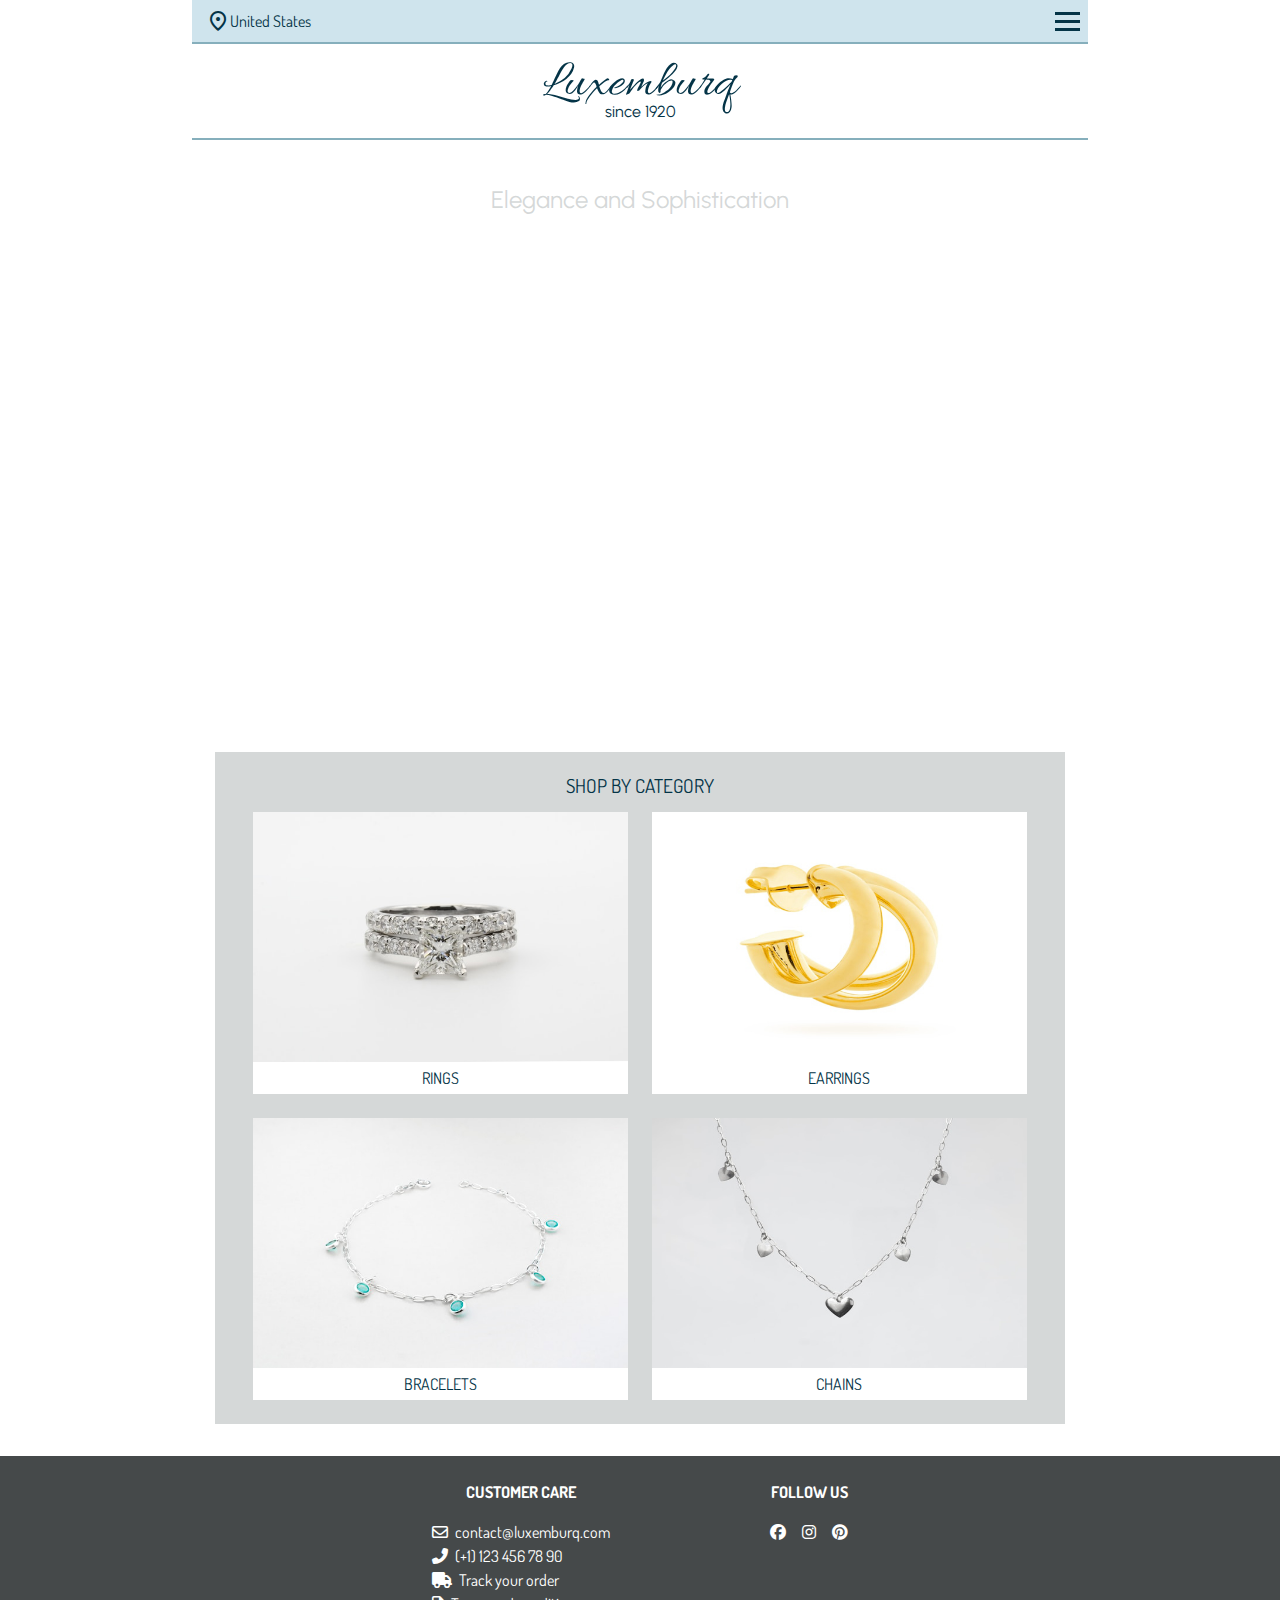
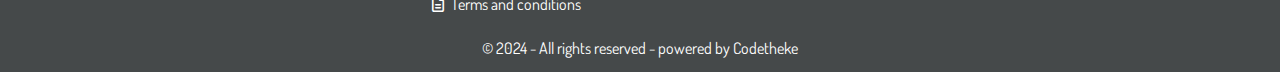
<file: index.html>
<!DOCTYPE html>
<html lang="en">
    <head>
        <title>Luxemburq &reg;</title>
        <meta charset="UTF-8">
        <meta http-equiv="X-UA-Compatible" content="ie=edge">

        <!-- Favicon -->
        <link rel="icon" type="image/x-icon" href="images/favicon.ico">
        <link rel="icon" type="image/ico" href="images/favicon-32x32.png">
        
        <!--Responsive website -->
        <meta name="viewport" content="width=device-width, initial-scale=1.0">
        <!-- This is how we link to an external css file -->
        
        <!--EXTERNAL CSS -->
        <link rel="stylesheet" href="css/reset.css"> 
        
        <!-- Font Awesome -->
        <link rel="stylesheet" href="https://cdnjs.cloudflare.com/ajax/libs/font-awesome/6.3.0/css/all.min.css"> 

        <!-- Google Icons-->
        <link rel="stylesheet" href="https://fonts.googleapis.com/css2?family=Material+Symbols+Outlined:opsz,wght,FILL,GRAD@20..48,100..700,0..1,-50..200" />

        <!-- Google Fonts -->
        <link rel="preconnect" href="https://fonts.googleapis.com">
        <link rel="preconnect" href="https://fonts.gstatic.com" crossorigin>
        <link href="https://fonts.googleapis.com/css2?family=Allura&family=Dosis:wght@200..800&family=Urbanist:ital,wght@0,100..900;1,100..900&display=swap" rel="stylesheet">
        
        <!--EXTERNAL CSS -->        
        
        <link rel="stylesheet" href="css/reset.css">
        <link rel="stylesheet" href="css/style.css">
                       
    </head>
    
    <body>
        <header class="header">
            <section class="header-one">
                <div class="location">    

                    <button class="location-btn">
                        <span class="material-symbols-outlined">location_on</span>
                        <span>United States</span>             
                    </button>

                    <ul class="country-options">
                        <li class="first">United States</li>
                        <li class="second"><a href="pages/france.html">France</a></li>
                        <li class="third"><a href="#">India</a></li>
                        <li class="fourth"><a href="#">South Corea</a></li>
                    </ul>
                </div>         
                 
                <nav class="navigation">
                    <input type="checkbox" class="toggleMenu">
                    <div class="hamburger"></div>
    
                    
                    

                    <ul class="aContainer menu">
                        <li class="txt"><a href="#">Home</a></li>
                        <li class="accordion">
                            <div class="aHeader">
                                <h3><button class="question">Shop                                                                           
                                    <i class="fa-solid fa-caret-down"></i>                                       
                                    <i class="fa-solid fa-caret-right"></i>
                                    </button>
                                </h3>
                            </div>
                            <article class="aContent">
                                <ul class="aInner">
                                    <li class="childList"><a href="#">Bracelete</a></li>
                                    <li class="childList"><a href="#">Earrings</a></li>
                                    <li class="childList"><a href="#">Chain</a></li>
                                    <li class="childList"><a href="#">Rings</a></li>
                                </ul>                                    
                            </article>
                        </li>
                        <li class="accordion">
                            <div class="aHeader">
                                <h3><button class="question">Stores                                                                             
                                    <i class="fa-solid fa-caret-down"></i>                                       
                                    <i class="fa-solid fa-caret-right"></i>
                                    </button>
                                </h3>
                            </div>
                            <article class="aContent">
                                <ul class="aInner">
                                    <li class="childList"><a href="#">Bombay</a></li>
                                    <li class="childList"><a href="#">New York</a></li>
                                    <li class="childList"><a href="pages/france.html">Paris</a></li>
                                    <li class="childList"><a href="#">Seoul</a></li>
                                </ul>                                    
                            </article>                           
                        </li>
                                              
                        <li class="txt"><a href="#">About us</a></li>
                        <li class="txt"><a href="#">Terms and conditions</a></li>
                        <li class="menu-media">
                            <a href="https://www.facebook.com/codetheke" target="_blank"><i class="fa-brands fa-facebook"></i></a>
                            <a href="https://instagram.com/codetheke" target="_blank"><i class="fa-brands fa-instagram"></i></a>
                            <a href="https://www.pinterest.com/" target="_blank"><i class="fa-brands fa-pinterest"></i></a>
                        </li>
                    </ul>

                    
                </nav>
            </section>
            <section class="header-two">
                <a href="#" class="brand">
                    <ul>
                        <li class="logo">Luxemburq</li>
                        <li class="logo-2">since 1920</li>
                    </ul>
                </a>
            </section>            
        </header>

        <main class="hero-slideshow">
            <section class="jewerly-body-slideshow">
                <h1 class="jewerly-title-slideshow">Elegance and Sophistication</h1>
                   <section class="jewerly-slideshow">
                       <img src="images/blueRing.jpg" alt="img 01">
                       <img src="images/diamondChain.jpg" alt="img 02">
                       <img src="images/whiteEarrings.jpg" alt="img 03">                                                       
                   </section>         
            </section>
        </main>

        <article class="category">
            <h1>Shop by category</h1>
            <section class="category-mosaic">
                <figure class="category-img">
                    <img src="images/ring.jpg" alt="ring">
                                        
                    <figcaption><a href="#">rings</a></figcaption>  
                </figure>
                
                <figure class="category-img">
                    <img src="images/earringsN.jpg" alt="ring">
                    <figcaption><a href="#">earrings</a></figcaption>
                </figure>
                <figure class="category-img">
                    <img src="images/braceletN.jpg" alt="ring">
                    <figcaption><a href="#">bracelets</a></figcaption>
                </figure>
                <figure class="category-img">                    
                    <img src="images/chainN.jpg" alt="ring">
                    <figcaption><a href="#">chains</a></figcaption>
                </figure>
            </section>
            
            
        </article>


        <footer class="footer">
            <section class="customer">
                <section class="communication">
                    <h2 class="footerTitle">Customer care</h2>
                    <ul class="customerMngm">
                        <li><a href="mailto:contact@claire.com"><i class="fa-regular fa-envelope"></i> contact@luxemburq.com</a></li>
                        <li><a href="tel:+11234567890"><i class="fa-solid fa-phone-flip"></i> (+1) 123 456 78 90</a></li>
                        <li><a href="#"><i class="fa-solid fa-truck"></i> Track your order</a></li>    
                        <li><a href="#"><i class="fa-regular fa-file-lines"></i> Terms and conditions</a></li>                    
                    </ul>                   
                </section>

                

                <section class="socialMedia">
                    <h2 class="footerTitle">Follow Us</h2>
                    <ul class="socialIcons">                        
                        <li><a href="https://www.facebook.com/codetheke" target="_blank"><i class="fa-brands fa-facebook"></i></a></li>
                        <li><a href="https://www.instagram.com/codetheke/" target="_blank"><i class="fa-brands fa-instagram"></i></a></li>
                        <li><a href="https://www.pinterest.com/" target="_blank"><i class="fa-brands fa-pinterest"></i> </a></li>
                                               
                    </ul>
                </section>
            </section>


            <section class="bottomCopyR">
                <p>&copy; 2024 - All rights reserved - powered by <a href="https://www.youtube.com/@Codetheke/videos" target="_blank">Codetheke</a></p>
                
            </section>            
        </footer>   

        <!-- Script file -->
        
        <script src="scripts/script.js"></script> 
       
        
    </body>


</html>
</file>
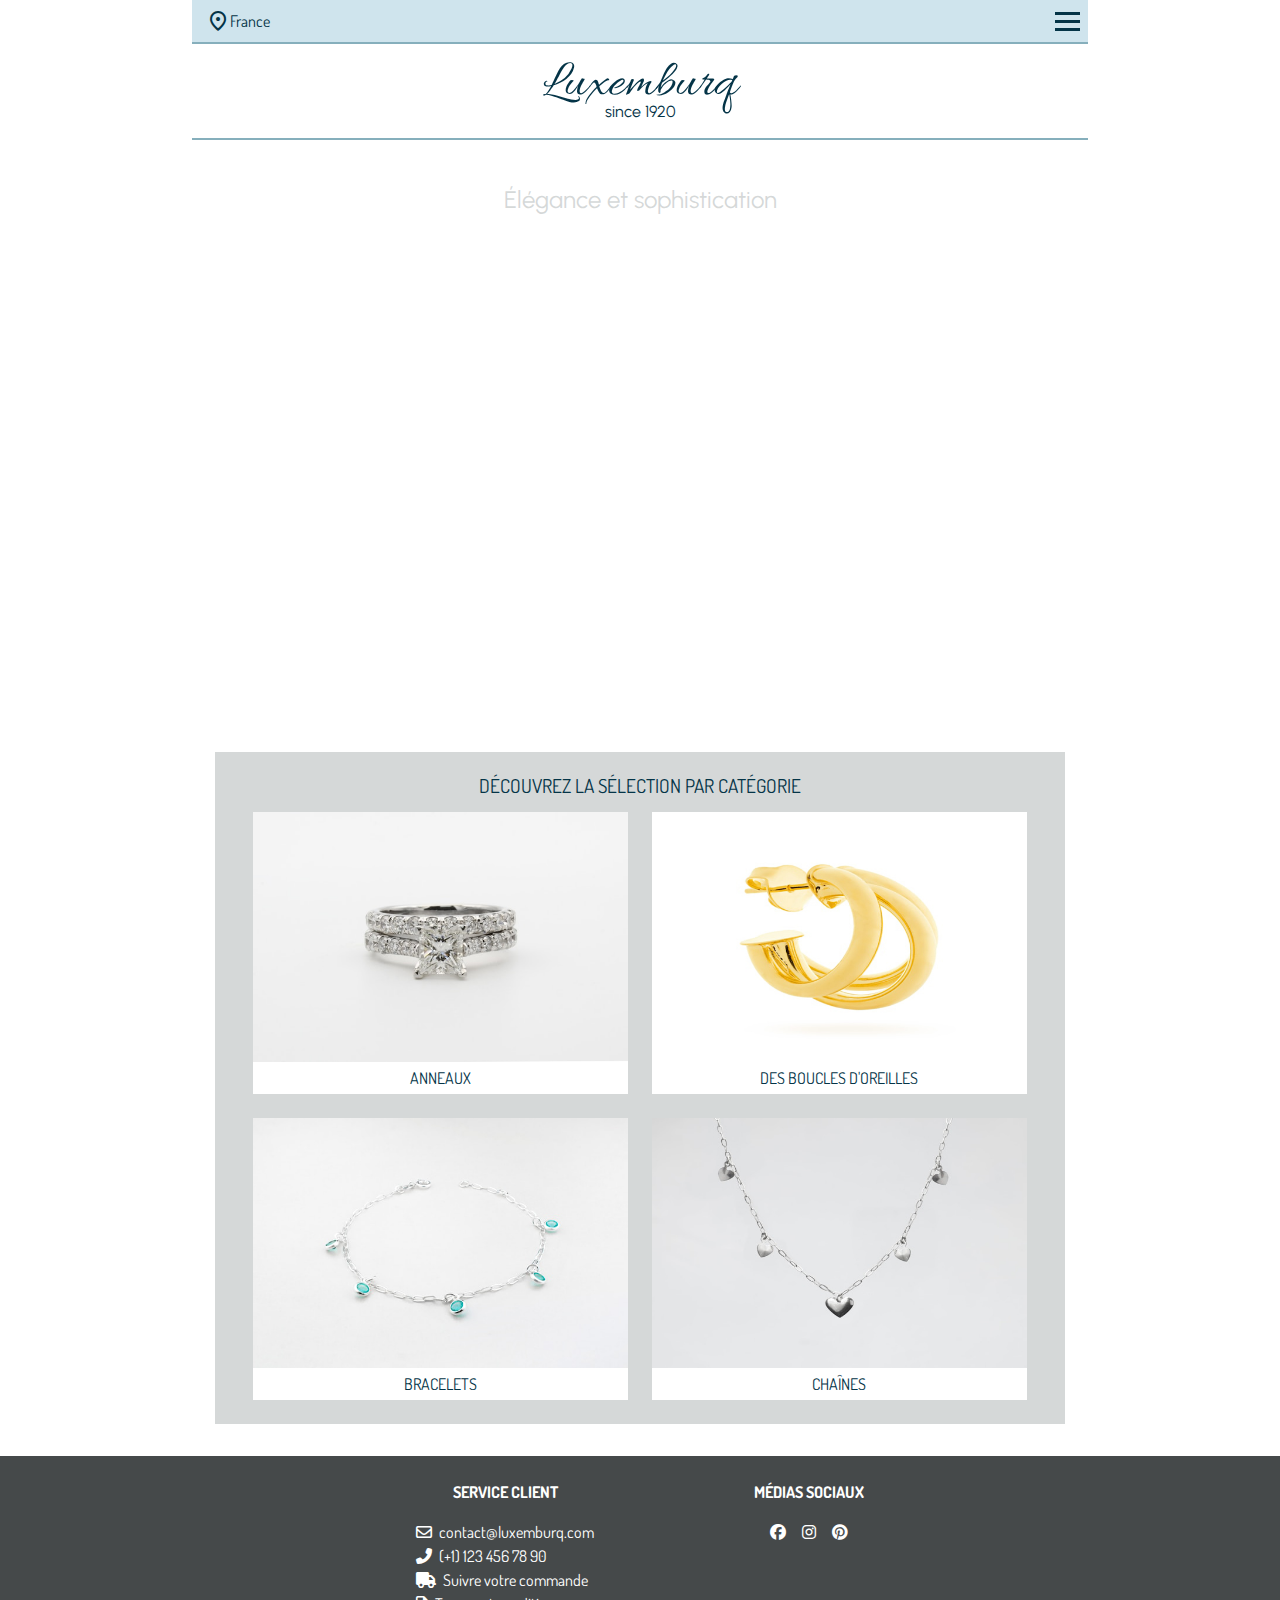
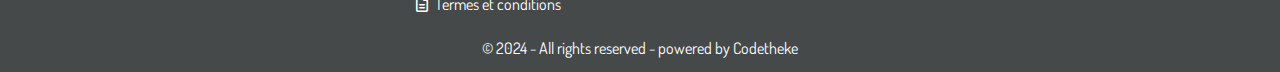
<file: pages/france.html>
<!DOCTYPE html>
<html lang="en">
    <head>
        <title>Luxemburq &reg;</title>
        <meta charset="UTF-8">
        <meta http-equiv="X-UA-Compatible" content="ie=edge">

        <!-- Favicon -->
        <link rel="icon" type="image/x-icon" href="../images/favicon.ico">
        <link rel="icon" type="image/ico" href="../images/favicon-32x32.png">
        
        <!--Responsive website -->
        <meta name="viewport" content="width=device-width, initial-scale=1.0">
        <!-- This is how we link to an external css file -->
                       
        <!-- Font Awesome -->
        <link rel="stylesheet" href="https://cdnjs.cloudflare.com/ajax/libs/font-awesome/6.3.0/css/all.min.css"> 

        <!-- Google Icons-->
        <link rel="stylesheet" href="https://fonts.googleapis.com/css2?family=Material+Symbols+Outlined:opsz,wght,FILL,GRAD@20..48,100..700,0..1,-50..200" />

        <!-- Google Fonts -->
        <link rel="preconnect" href="https://fonts.googleapis.com">
        <link rel="preconnect" href="https://fonts.gstatic.com" crossorigin>
        <link href="https://fonts.googleapis.com/css2?family=Allura&family=Dosis:wght@200..800&family=Urbanist:ital,wght@0,100..900;1,100..900&display=swap" rel="stylesheet">
        
        <!--EXTERNAL CSS --> 
        <link rel="stylesheet" href="../css/reset.css">                      
        <link rel="stylesheet" href="../css/style.css">
                       
    </head>
    
    <body>
        <header class="header">
            <section class="header-one">
                <div class="location">    

                    <button class="location-btn">
                        <span class="material-symbols-outlined">location_on</span>
                        <span>France</span>             
                    </button>

                    <ul class="country-options">
                        <li class="first">France</li>
                        <li class="second"><a href="#">Inde</a></li>
                        <li class="third"><a href="#">Corée du Sud</a></li>
                        <li class="fourth"><a href="../index.html">États-Unis d'Amérique</a></li>
                    </ul>
                </div>         
                 
                <nav class="navigation">
                    <input type="checkbox" class="toggleMenu">
                    <div class="hamburger"></div>
    
                    
                    

                    <ul class="aContainer menu">
                        <li class="txt"><a href="#">Home</a></li>
                        <li class="accordion">
                            <div class="aHeader">
                                <h3><button class="question">Shop                                                                           
                                    <i class="fa-solid fa-caret-down"></i>                                       
                                    <i class="fa-solid fa-caret-right"></i>
                                    </button>
                                </h3>
                            </div>
                            <article class="aContent">
                                <ul class="aInner">
                                    <li class="childList"><a href="#">Bracelete</a></li>
                                    <li class="childList"><a href="#">Earrings</a></li>
                                    <li class="childList"><a href="#">Chain</a></li>
                                    <li class="childList"><a href="#">Rings</a></li>
                                </ul>                                    
                            </article>
                        </li>
                        <li class="accordion">
                            <div class="aHeader">
                                <h3><button class="question">Stores                                                                             
                                    <i class="fa-solid fa-caret-down"></i>                                       
                                    <i class="fa-solid fa-caret-right"></i>
                                    </button>
                                </h3>
                            </div>
                            <article class="aContent">
                                <ul class="aInner">
                                    <li class="childList"><a href="#">Bombay</a></li>
                                    <li class="childList"><a href="#">New York</a></li>
                                    <li class="childList"><a href="#">Paris</a></li>
                                    <li class="childList"><a href="#">Seoul</a></li>
                                </ul>                                    
                            </article>                           
                        </li>
                                              
                        <li class="txt"><a href="#">About us</a></li>
                        <li class="txt"><a href="#">Terms and conditions</a></li>
                        <li class="menu-media">
                            <a href="https://www.facebook.com/codetheke" target="_blank"><i class="fa-brands fa-facebook"></i></a>
                            <a href="https://instagram.com/codetheke" target="_blank"><i class="fa-brands fa-instagram"></i></a>
                            <a href="https://www.pinterest.com/" target="_blank"><i class="fa-brands fa-pinterest"></i></a>
                        </li>
                    </ul>

                    
                </nav>
            </section>
            <section class="header-two">
                <a href="#" class="brand">
                    <ul>
                        <li class="logo">Luxemburq</li>
                        <li class="logo-2">since 1920</li>
                    </ul>
                </a>
            </section>            
        </header>

        <main class="hero-slideshow">
            <section class="jewerly-body-slideshow">
                <h1 class="jewerly-title-slideshow">Élégance et sophistication</h1>
                   <section class="jewerly-slideshow">
                       <img src="../images/blueRing.jpg" alt="img 01">
                       <img src="../images/diamondChain.jpg" alt="img 02">
                       <img src="../images/whiteEarrings.jpg" alt="img 03">                                                       
                   </section>         
            </section>
        </main>

        <article class="category">
            <h1>Découvrez la sélection par catégorie</h1>
            <section class="category-mosaic">
                <figure class="category-img">
                    <img src="../images/ring.jpg" alt="ring">                                        
                    <figcaption><a href="#">anneaux</a></figcaption>  
                </figure>
                
                <figure class="category-img">
                    <img src="../images/earringsN.jpg" alt="ring">
                    <figcaption><a href="#">des boucles d'oreilles</a></figcaption>
                </figure>
                <figure class="category-img">
                    <img src="../images/braceletN.jpg" alt="ring">
                    <figcaption><a href="#">bracelets</a></figcaption>
                </figure>
                <figure class="category-img">                    
                    <img src="../images/chainN.jpg" alt="ring">
                    <figcaption><a href="#">Chaînes</a></figcaption>
                </figure>
            </section>
            
            
        </article>


        <footer class="footer">
            <section class="customer">
                <section class="communication">
                    <h2 class="footerTitle">Service Client</h2>
                    <ul class="customerMngm">
                        <li><a href="mailto:contact@claire.com"><i class="fa-regular fa-envelope"></i> contact@luxemburq.com</a></li>
                        <li><a href="tel:+11234567890"><i class="fa-solid fa-phone-flip"></i> (+1) 123 456 78 90</a></li>
                        <li><a href="#"><i class="fa-solid fa-truck"></i> Suivre votre commande</a></li>    
                        <li><a href="#"><i class="fa-regular fa-file-lines"></i> Termes et conditions</a></li>                    
                    </ul>                   
                </section>

                

                <section class="socialMedia">
                    <h2 class="footerTitle">Médias Sociaux</h2>
                    <ul class="socialIcons">                        
                        <li><a href="https://www.facebook.com/codetheke" target="_blank"><i class="fa-brands fa-facebook"></i></a></li>
                        <li><a href="https://www.instagram.com/codetheke/" target="_blank"><i class="fa-brands fa-instagram"></i></a></li>
                        <li><a href="https://www.pinterest.com/" target="_blank"><i class="fa-brands fa-pinterest"></i> </a></li>
                                               
                    </ul>
                </section>
            </section>


            <section class="bottomCopyR">
                <p>&copy; 2024 - All rights reserved - powered by <a href="https://www.youtube.com/@Codetheke/videos" target="_blank">Codetheke</a></p>
                
            </section>            
        </footer>   

        <!-- Script file -->
        
        <script src="../scripts/script.js"></script> 
       
        
    </body>


</html>
</file>
<file: css/style.css>
/* ============================================================================= 
SCREEN MAX 800 - Mobile Size
============================================================================= */
:root{

  /* Colors */  
  --color-text: #043447;
  --color-bg-one: hsl(197, 89%, 80%);
  --color-bg-one-opacity: #cfe4ed;
  /* --color-bg-one-opacity: #CFE4ED; */
  /* --color-bg-one-opacity: red; */
 
  --color-bg-two:#86AFBC;
  --color-bg-three: rgb(171, 177, 178, .5);

  /* Texts */
  --font-logo: "Allura", cursive;
  --font-subLogo: "Urbanist", sans-serif;
  --font-content: "Dosis", sans-serif;
}

body{
  height: 100vh; 
  display: flex;
  flex-direction: column;
  align-items: center; 
  font-family: "Dosis", sans-serif; 
  font-size: 1rem;
}

/*........................Links.............................. */

a{
  text-decoration: none;
  color: var(--color-text);
}

/* ----------------------------------------------------------------
Navigation bar
---------------------------------------------------------------- */
.header{ 
  position: sticky;
  top: 0;
  left: 0;
  width: 100%;
  
  transition: 0.3s;
}

.header-one{
  
  background-color: var(--color-bg-one-opacity);
  border-bottom: solid 2px var(--color-bg-two);
  display: flex;
  justify-content: space-between;
  align-items: center;
  padding: .5em;
  
}
.header-two{
  padding-top: 1.25em;
  padding-bottom: 1.25em;
  border-bottom: solid 2px var(--color-bg-two);
  background-color: #FFF;
  display: flex;
  justify-content:center;
  align-items: center;
}

/*................Loctation dropdown menu.................... */

.location-btn {  
  background-color: transparent;
  color: var(--color-text);
  /* padding: .2em; */
  font-size: 1em;
  font-family: var(--font-content);  
  border: none;
  cursor: pointer;

  display: flex;
  flex-direction: row;
  align-items: center;
}


.location {
  align-items: center;
  position: relative;
  display: inline-block;
}

.country-options {
  display: none;
  position: absolute;  
  min-width: 6em;
}
.country-options li{
  background-color: rgb(255, 255, 255, 1);
}
.country-options .first{
  font-size: .8em;
  background-color: transparent;
  color: transparent;
  padding-top: 0; 
}

.country-options .second,
.country-options .third,
.country-options .fourth{
  border-left: solid 1px var(--color-bg-one-opacity);
  border-right: solid 1px var(--color-bg-one-opacity);
}
.country-options .fourth{
  border-bottom: solid 1px var(--color-bg-one-opacity);
}
.country-options .second{
  border-top: solid 1px var(--color-bg-one-opacity);
}



.country-options a {
  color: var(--color-text);  
  padding: .5em .25em;
  /* text-decoration: none; */
  display: block;
}

.country-options a:hover {
  background-color: var(--color-bg-two);
  color: #fff;
}

.location:hover .country-options{
  display: block;
  /* margin-top: 1em; */
}

.location:hover .location-btn {
  
  color: #fff;
}

/*........................................................... */

.brand{
  
  text-align: center;
  line-height: .8;
}
.logo{
  font-family: var(--font-logo);
  font-size: 3.25em; 
  
}
.logo-2{
  font-family:var(--font-subLogo);
  font-size: 1em;
}

/*.........................Menu.............................. */
.menu{
  font-size:  clamp(1.5rem, 1.5vw, 2rem);
  display: flex;
  flex-direction: column;
  align-items:flex-start;
  justify-content: center;
  padding-left: 3em;
  

  position: fixed;
  top: 0;
  right: -300px;
  background-color: var(--color-bg-one-opacity);
  width: 300px;
  height: 100%;
  
  z-index: 3;
  transition: 0.5s;
}
.menu li{  
  margin-top: 1.5em;
}

.aInner li{
  margin-top: .25em;
  cursor: pointer;
}

.menu-media{  
  display: flex;
  flex-direction: row;  
  flex-wrap: nowrap;
  gap: 1.2em;
}

.menu-media .fa-brands:hover{
  color: #fff;
}

.menu .txt:hover{
  font-weight: 700;
}
.aInner li:hover{
  font-weight: 700;
}

.question:hover{
  cursor: pointer;
  font-weight: 700;
}
/* .aInner li:hover::before{
  content: '\f068';
  display: inline-block;
  font-family: 'Font Awesome 6 Free';
  font-weight: 900;    
  padding-right: .25em;
} */

/*.........................Accordion - stores and jewerly.............................. */

.accordion {
  position: relative;
}
  
.aHeader button {    
  display: flex;
  /* justify-content: center; */
  align-items: center;
  width: 100%;    
  /* padding: .25rem .25rem; */
  padding: 0;
  border: 0;  
  /* text-align: center; */
  font-size:  clamp(1.5rem, 1.5vw, 2rem);        
  font-family: var(--font-content);
  background-color: var(--color-bg-one-opacity);
  color: var(--color-text);
}
.fa-caret-down:hover, 
.fa-caret-right:hover{
  color: #FFF;
}

.fa-caret-down, .fa-caret-right {
  padding-left: .25em;
  width: 1rem;
  font-weight: 900;
  font-size: clamp(1rem, 1.5vw, 2rem);
}

.fa-caret-right {
  display: block;
}
.fa-caret-down {
  display: none;
}
.accordion.isOpen .fa-caret-down {
  display: block;
}
.accordion.isOpen .fa-caret-right {
  display: none;
}      
  
.aContent {
  height: 0;
  overflow: hidden;
  transition: height 0.5s ease-out;        
}
  
.aInner{          

  /* padding: 1rem 1rem; */
  font-size: .8em;
  padding-top: .5em;
  margin-left: .5em;
  text-align:left;
  /* background-color: white; */
  line-height: 1.5;  
}



/*.........................Menu-Icon.............................. */
.hamburger{
  position: relative;
  width: 25px;
  height: 3px;
  background:var(--color-text);  
  cursor: pointer;
  z-index: 5;
  transition: .3s;
}

.hamburger:before,
.hamburger:after{
  content: "";
  position: absolute;
  width: 25px;
  height: 3px;
  right: 0;
  background: var(--color-text);   
  transition: .3s;
}

.hamburger:before{
  top: -8px;
}
.hamburger:after{
  top: 8px;
}

/* input[type="checkbox"] */
.toggleMenu{
  position: absolute;
  z-index: 6;
  width: 30px;
  height: 30px;
  cursor: pointer;
  margin-top: -10px;
  margin-left: 0px;
  opacity: 0;
}

.hamburger, .toggleMenu{
  display: block;
}

.navigation input:checked~.hamburger{
  background: transparent;
}

.navigation input:checked~.hamburger:before{
  top: 0;
  transform: rotate(-45deg);
  width: 30px;
}

.navigation input:checked~.hamburger:after{
  top: 0;
  transform: rotate(45deg);
  width: 30px;
}

.navigation input:checked~.menu{
  right: 0;
  box-shadow: -20px 0 10px rgb(171, 177, 178, .2);
}


/* ----------------------------------------------------------------
Index Page
---------------------------------------------------------------- */
/* ....................... Slideshow ....................... */
.jewerly-body-slideshow {
  position: relative;
  padding: 3em 0;
  min-width: 280px;
  margin: auto;
  text-align: center;
  z-index: -1;
    
}

.jewerly-title-slideshow {
  font-family: var(--font-subLogo);
  font-size: 1.5em;  
  margin-bottom: .5em;
  color: var(--color-bg-three);

}

.jewerly-slideshow {
  position: relative;
  width: 100%;
  margin: auto;
}

.jewerly-slideshow img {
  position: absolute;
  top: 0;
  left: 0;
  opacity: 0;
  transition: opacity 1s ease-in-out;

  width: 280px;
    
}

.jewerly-slideshow img.active {
  opacity: 1;
}
/* ....................... Mosaic ....................... */

.category{
  max-width: 850px;
  
  
  margin-top: 12em;
  margin-bottom: 2em;
  background-color: var(--color-bg-three);
  padding: 1.5em .5em;
  text-align: center;  
  
}
.category h1{
  color: var(--color-text);
  text-transform: uppercase;
  font-size: clamp(1rem, 1.5vw, 3.5rem);
}
.category-mosaic{
  margin-top: 1em;
  display: flex;
  flex-wrap: wrap;
  justify-content: center;
  gap: 1.5em;
}
.category img{
  height: 180px;  
  animation-name: fade;
  animation-duration: 1s;
  
}

.category-img{
  display: flex;
  flex-direction: column;
}

figcaption{
  padding-top: .5em;
  padding-bottom: .5em;
  text-transform: uppercase;
  background-color: #fff;
  animation-name: fade;
  animation-duration: 3s;
}



.category-img figcaption:hover{
  font-weight: 700;
}
.category-img figcaption:hover:after{

  content: '\f061';
  display: inline-block;
  font-family: 'Font Awesome 6 Free';
  font-weight: 900;    
  padding-left: .25em;
}

  

/* ----------------------------------------------------------------
Footer
---------------------------------------------------------------- */
.footer{
  background-color: hsl(189, 4%, 28%);
  color: #fff;
  margin-top: auto;
  width: 100%; 
  display: flex;
  flex-direction: column;
  padding: 1.5em 0 1em;  
}

.customer{
  text-align: center;
  line-height: 1.5;
  display: flex;  
  flex-direction: column;  
  justify-content: center;  
}

.customer h2{
  text-transform:uppercase;
  font-weight: bold;
}

.customerMngm i{
  padding-right: .25em;
}

.socialMedia{
  padding: 1em 0;
  
}

.socialIcons{
  display: flex;
  flex-direction: row;
  justify-content: center;
  gap: 1em;
}

.footer a{
  color: #fff;
}


.socialIcons .fa-brands:hover{
  font-size: 1.5em;
}

.bottomCopyR{
  text-align: center;
}
/*....................... Animation.............................. */
@keyframes fade{
  from {opacity: 0%;}
  to {opacity: 100%;}
}

/* ============================================================================= 
SCREEN MIN 800 - Tablet size
============================================================================= */
@media screen and (min-width: 800px) {
  /* ----------------------------------------------------------------
  Navigation bar
  ---------------------------------------------------------------- */
  .header{
    padding: 0 15vw; 
  }

  /* ----------------------------------------------------------------
  Navigation bar
  ---------------------------------------------------------------- */

  .menu{  
    right: -350px;    
    width: 350px;
  }
  /* ----------------------------------------------------------------
  Index Page
  ---------------------------------------------------------------- */
  /* ....................... Slideshow ....................... */
  .jewerly-body-slideshow {
    min-width: 640px; 
    
  }
  .jewerly-slideshow img {
    width: 640px;
  }
  /* ....................... Mosaic ....................... */
  .category{
    margin-top: 30em;
    
  }
  .category-mosaic{
    gap: 1.5em;
  }
  .category img{
    height: 250px;  
  }
  

  /* ----------------------------------------------------------------
  Footer
  ---------------------------------------------------------------- */
  .customer{
   
    flex-direction: row;
    justify-content:center;
    align-items: flex-start;
    gap: 10em;
  }

  .socialMedia{
    all:unset;
  }
  .customerMngm{
    text-align: left;
  }
  .communication h2,
  .socialMedia h2{
    margin-bottom: 1em;
  }

  .bottomCopyR{
    margin-top: 1.5em;
  }
} 
/* ============================================================================= 
SCREEN MIN 1200 - PC size
============================================================================= */
@media screen and (min-width: 1200px) {
  /* ----------------------------------------------------------------
  Navigation bar
  ---------------------------------------------------------------- */

  .menu{  
    right: -500px;    
    width: 500px;
  }
}
</file>
